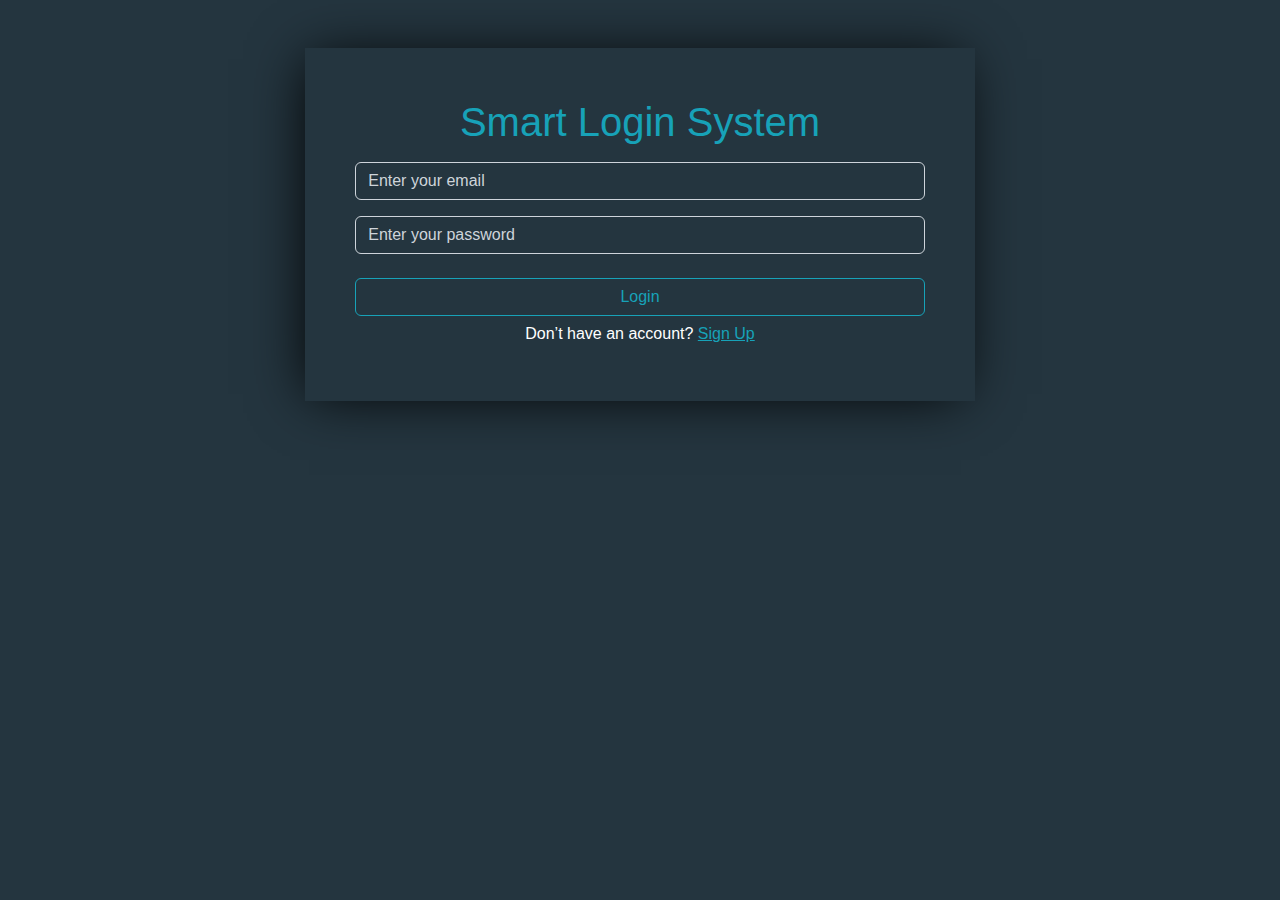
<file: index.html>
<!DOCTYPE html>
<html lang="en">
<head>
    <meta charset="UTF-8">
    <meta name="viewport" content="width=device-width, initial-scale=1.0">
    <title>Login</title>
    <link rel="stylesheet" href="css/all.min.css">
    <link rel="stylesheet" href="css/media.css">
    <link rel="stylesheet" href="css/bootstrap.min.css">
    <link rel="stylesheet" href="css/index.css">

</head>
<body>    
    <!-- Login  -->
    <div class="login ">
        <div class="container d-flex justify-content-center">
            <div class="item text-center text-white   mt-5">
                <h1>Smart Login System</h1>
                <input class="form-control my-3 bg-transparent text-white " type="email" name="email" id="loginEmail" placeholder="Enter your email">
                <input class=" form-control my-3 bg-transparent text-white" type="password" name="" id="loginPass"    placeholder="Enter your password">
                <p class="text-success d-none" id="loginSuccess">Login wait ......</p>
                <button id="Login" class="btn btn-outline-primary w-100 my-2">Login</button>
                <h6>Don’t have an account? <a href="signUp.html">Sign Up</a></h6>    
            </div>
        </div>
    </div>




    <script src="js/bootstrap.bundle.min.js"></script>
    <script src="js/index.js"></script>
</body>
</html>
</file>
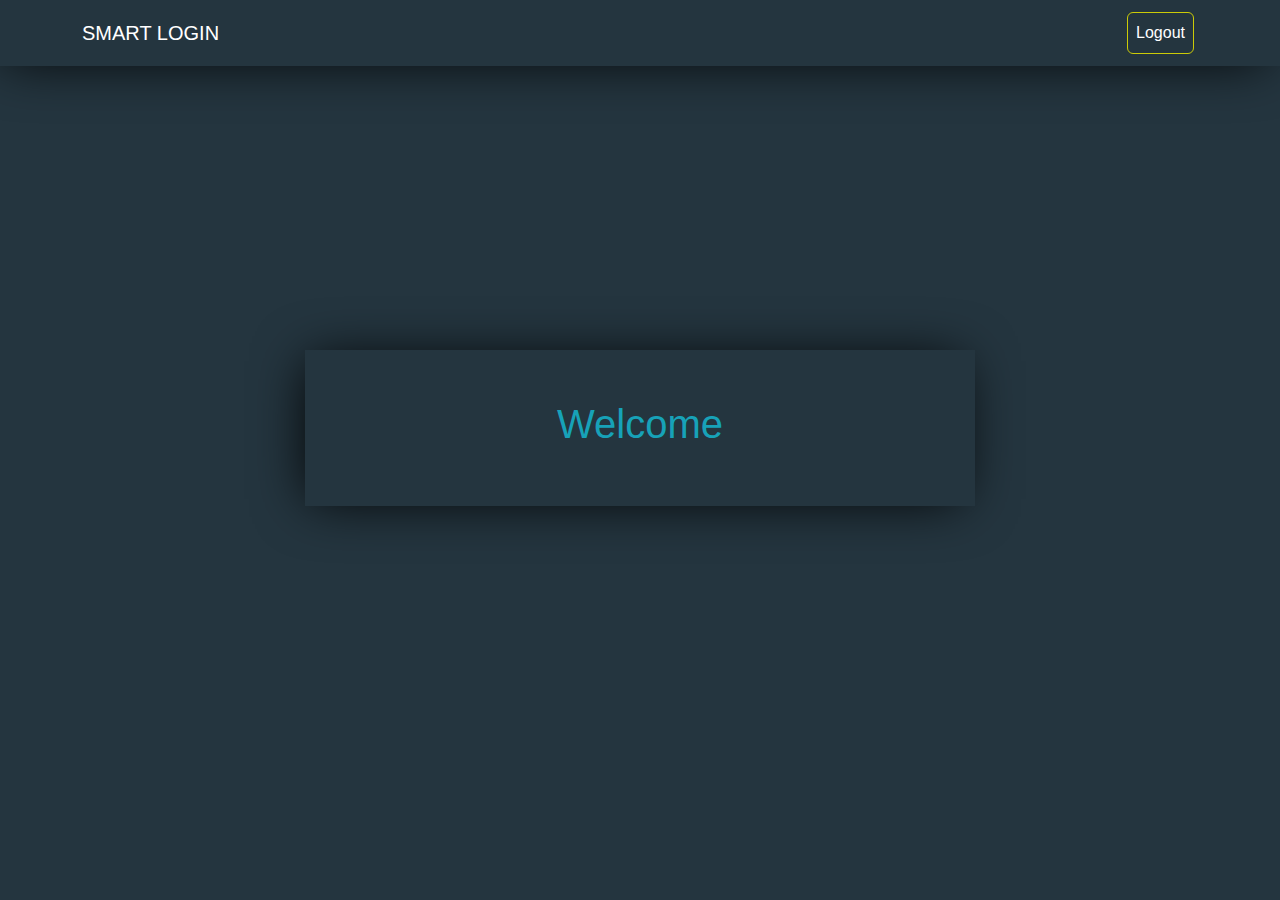
<file: home.html>
<!DOCTYPE html>
<html lang="en">
<head>
    <meta charset="UTF-8">
    <meta name="viewport" content="width=device-width, initial-scale=1.0">
    <title>Home</title>
    <link rel="stylesheet" href="css/all.min.css">
    <link rel="stylesheet" href="css/media.css">
    <link rel="stylesheet" href="css/bootstrap.min.css">
    <link rel="stylesheet" href="css/index.css">

</head>
<body>    

    <header >
        <nav class="navbar navbar-expand-lg ">
            <div class="container-fluid container">
                <a class="navbar-brand" href="#">SMART LOGIN</a>
                <button class="navbar-toggler bg-white" type="button" data-bs-toggle="collapse" data-bs-target="#navbarSupportedContent" aria-controls="navbarSupportedContent" aria-expanded="false" aria-label="Toggle navigation">
                <span class="navbar-toggler-icon "></span>
                </button>

                <div class="collapse navbar-collapse" id="navbarSupportedContent">
                    <ul class="navbar-nav ms-auto mb-2 mb-lg-0">
                        <li class="nav-item mt-4 m-lg-1">
                        <a class="nav-link active btn btn-outline-warning  text-white" aria-current="page" href="index.html">Logout</a>
                        </li>
                    </ul>
                </div>
            </div>
        </nav>
        <div class="landing ">
            <div class="container d-flex justify-content-center">
                <div class="item text-center mt-5">
                    <h2>Welcome <span id="welcomName">z</span></h2>
                </div>
            </div>
        </div>
    </header>



    <script src="js/bootstrap.bundle.min.js"></script>
    <script src="js/index.js"></script>
    <script src="js/home.js"></script>
</body>
</html>
</file>
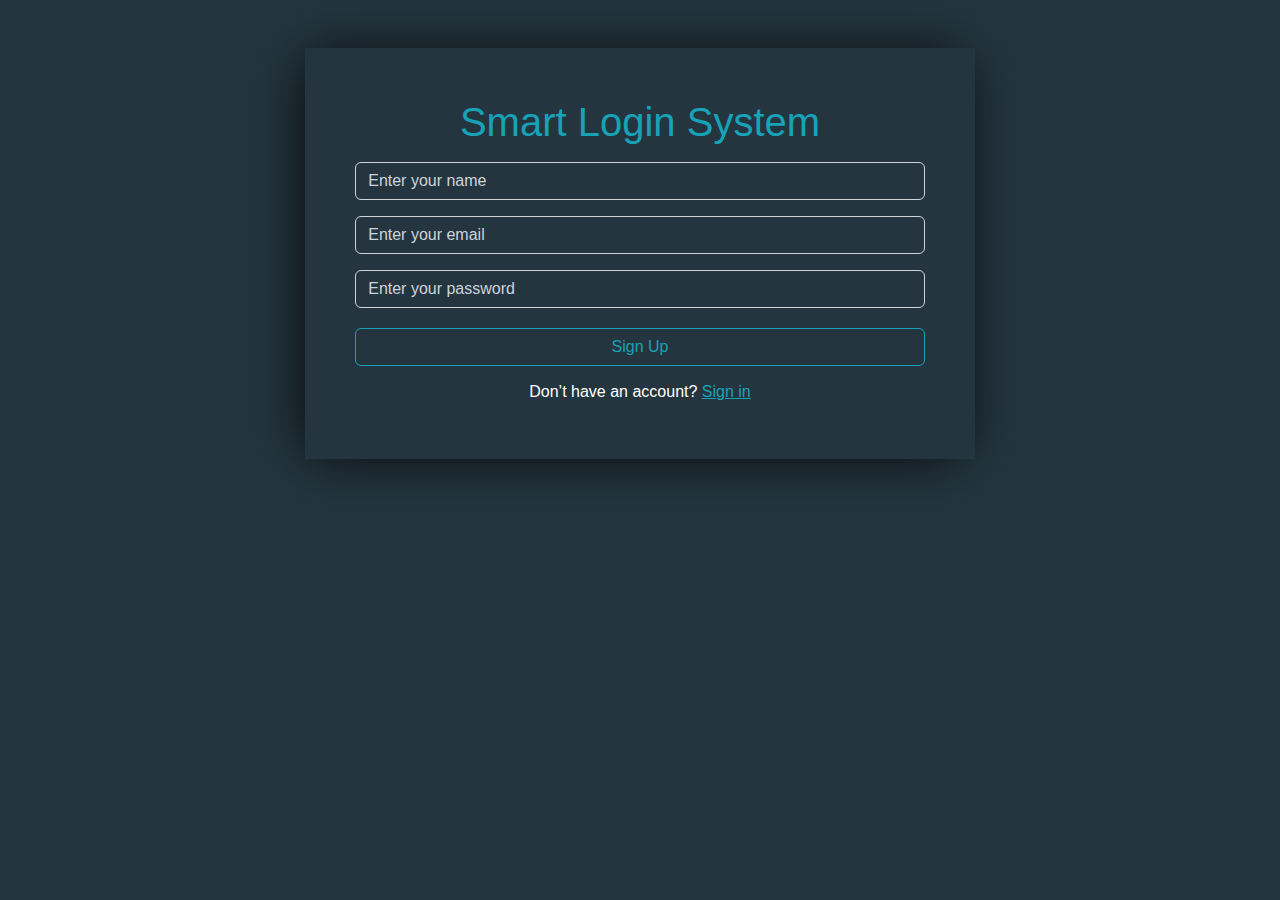
<file: signUp.html>
<!DOCTYPE html>
<html lang="en">
<head>
    <meta charset="UTF-8">
    <meta name="viewport" content="width=device-width, initial-scale=1.0">
    <title>Sign Up</title>
    <link rel="stylesheet" href="css/all.min.css">
    <link rel="stylesheet" href="css/media.css">
    <link rel="stylesheet" href="css/bootstrap.min.css">
    <link rel="stylesheet" href="css/index.css">

</head>
<body>    
    <!-- sign up  -->
    <div class="login ">
        <div class="container d-flex justify-content-center">
            <div class="item text-center text-white   mt-5">
                <h1>Smart Login System</h1>
                <div class=" mt-3 mb-1">
                    <input class="form-control  bg-transparent text-white" type="text" name="name" id="signName" placeholder="Enter your name">
                    <p class="text-danger d-none" id="signUpAlertName">name is not vaild</p>    
                </div>
                <div class="mt-3 mb-1">
                    <input class="form-control  bg-transparent text-white " type="email" name="email" id="signEmail" placeholder="Enter your email">
                    <p class="text-danger d-none" id="signUpAlertEmail">email is not vaild</p>    
                    <p class="text-danger d-none" id="signUpAlertEmail2">This email already exists.</p>    
                </div>
                <div class="mt-3 mb-1">
                    <input class="form-control  bg-transparent text-white" type="password" name="password" id="signPass"    placeholder="Enter your password">
                    <p class="text-danger d-none" id="signUpAlertPass">email is not vaild</p>
                </div>
                <p id="signSuccess" class="text-success d-none text-center">success</p>
                <button  class="btn btn-outline-primary w-100 my-3" id="signUpBtn">Sign Up</button>
                <h6>Don’t have an account? <a href="index.html" id="signIn">Sign in</a></h6>    
            </div>
        </div>
    </div>




    <script src="js/bootstrap.bundle.min.js"></script>
    <script src="js/signUp.js"></script>
</body>
</html>
</file>
<file: css/index.css>
:root {
    --primary-color : #17a2b8;
    --bg-color : #24353f;
}
body {
    font-family: Verdana, Geneva, Tahoma, sans-serif;
}


.login {
    height: 100vh;
    background-color: var(--bg-color);
}

.login  .item {
    padding: 50px;
    box-shadow: -5px 2px 54px -9px rgba(0, 0, 0, 1);
    width: 100%;
}
@media (min-width: 768px) {
    .login  .item{
        width: 60%;
    }
}
.login  .item h1 {
    color: var(--primary-color);
}
.login  .item button {
    border-color: var(--primary-color);
    color: var(--primary-color);
}
.login  .item button:hover {
    background-color: var(--primary-color);
    color: white;
}
.login  .item input:focus{
    box-shadow:0 0 2px 2px var(--primary-color);
    border-color: var(--primary-color);
}
.login  .item input::placeholder {
    color: #ced4da;
}
.login  .item input {
    border: 1px solid #ced4da;
}
.login  .item a {
    color: var(--primary-color);
}

header{
    background-color: var(--bg-color);
    height: 100vh;
}

.navbar {
    background-color: var(--bg-color);
    box-shadow: -5px 2px 54px -9px rgba(0, 0, 0, 1);
}
.navbar a {
    color: white;
}

.navbar .navbar-nav li a {
    background-color: transparent;
    border: 1px solid rgb(203, 203, 7);
}
.navbar .navbar-nav li a:hover {
    background-color: rgb(255, 200, 0);
}
.landing{
    height: 75%;
    display: flex;
    justify-content: center;
    align-items: center;
}
.landing .item {
    padding: 50px;
    box-shadow: -5px 2px 54px -9px rgba(0, 0, 0, 1);
    width: 100%;
}

@media (min-width: 768px) {
    .landing  .item{
        width: 60%;
    }
}
.landing .item h2 {
    font-size: 40px;
    color: var(--primary-color);
}
</file>
<file: css/media.css>
/* // X-Small devices (portrait phones, less than 576px) */
/* // No media query for `xs` since this is the default in Bootstrap */

/* // Small devices (landscape phones, 576px and up) */
@media (min-width: 576px) {
}

/* // Medium devices (tablets, 768px and up) */
@media (min-width: 768px) {

}

/* // Large devices (desktops, 992px and up) */
@media (min-width: 992px) {

}

/* // X-Large devices (large desktops, 1200px and up) */
@media (min-width: 1200px) {
}

/* // XX-Large devices (larger desktops, 1400px and up) */
@media (min-width: 1400px) {
}
</file>
